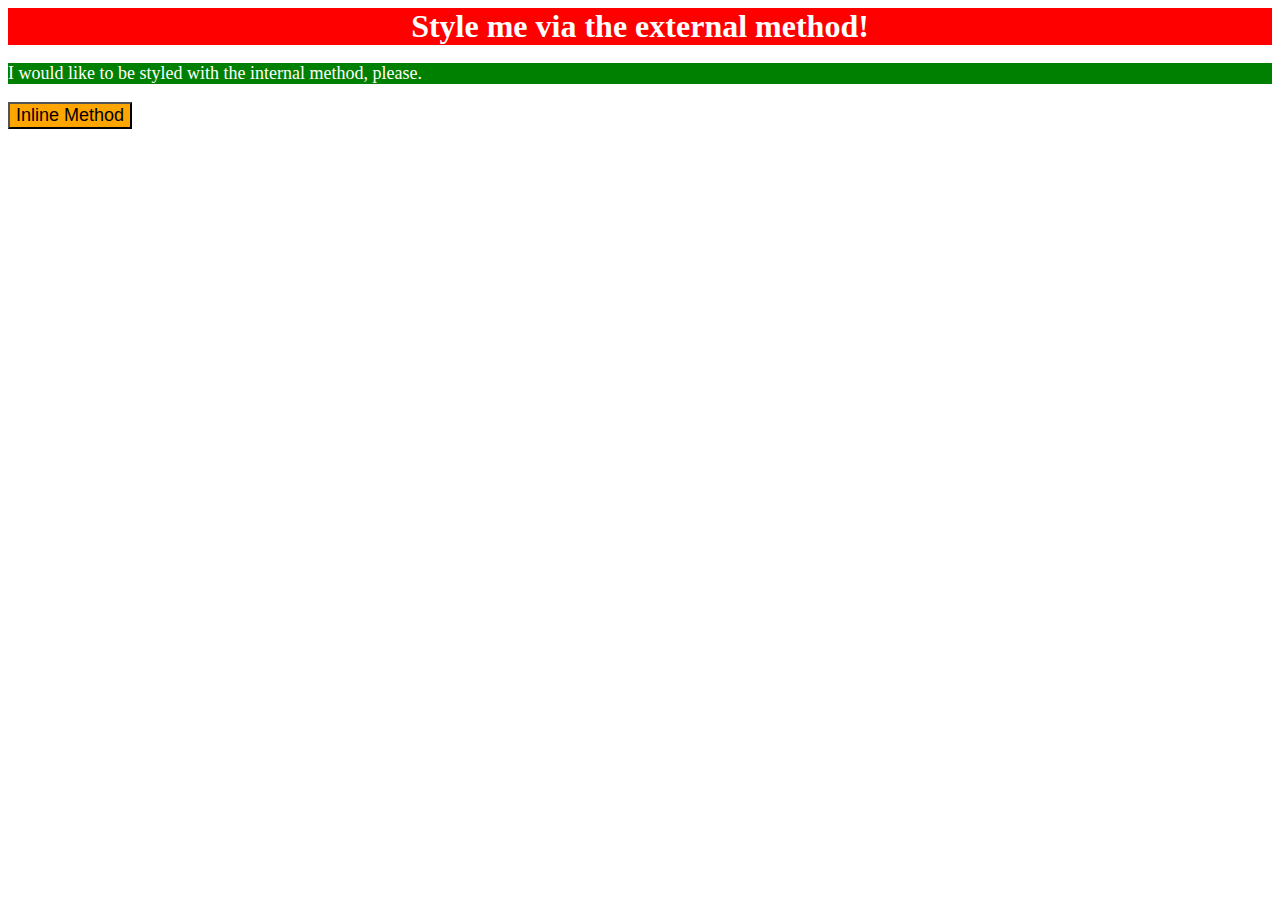
<file: foundations/01-css-methods/index.html>
<!DOCTYPE html>
<html lang="en">
  <head>
    <meta charset="UTF-8">
    <meta http-equiv="X-UA-Compatible" content="IE=edge">
    <meta name="viewport" content="width=device-width, initial-scale=1.0">
    <link rel="stylesheet" href="/foundations/01-css-methods/styles.css">
    
    <style>
      p {
        background-color: green;
        color: white;
        font-size: 18px;
      }
    </style>
    <title>Methods for Adding CSS</title>
  </head>
  <body>
    <div>Style me via the external method!</div>
    <p>I would like to be styled with the internal method, please.</p>
    <button style="background-color: orange; font-size: 18px;">Inline Method</button>
  </body>
</html>
</file>
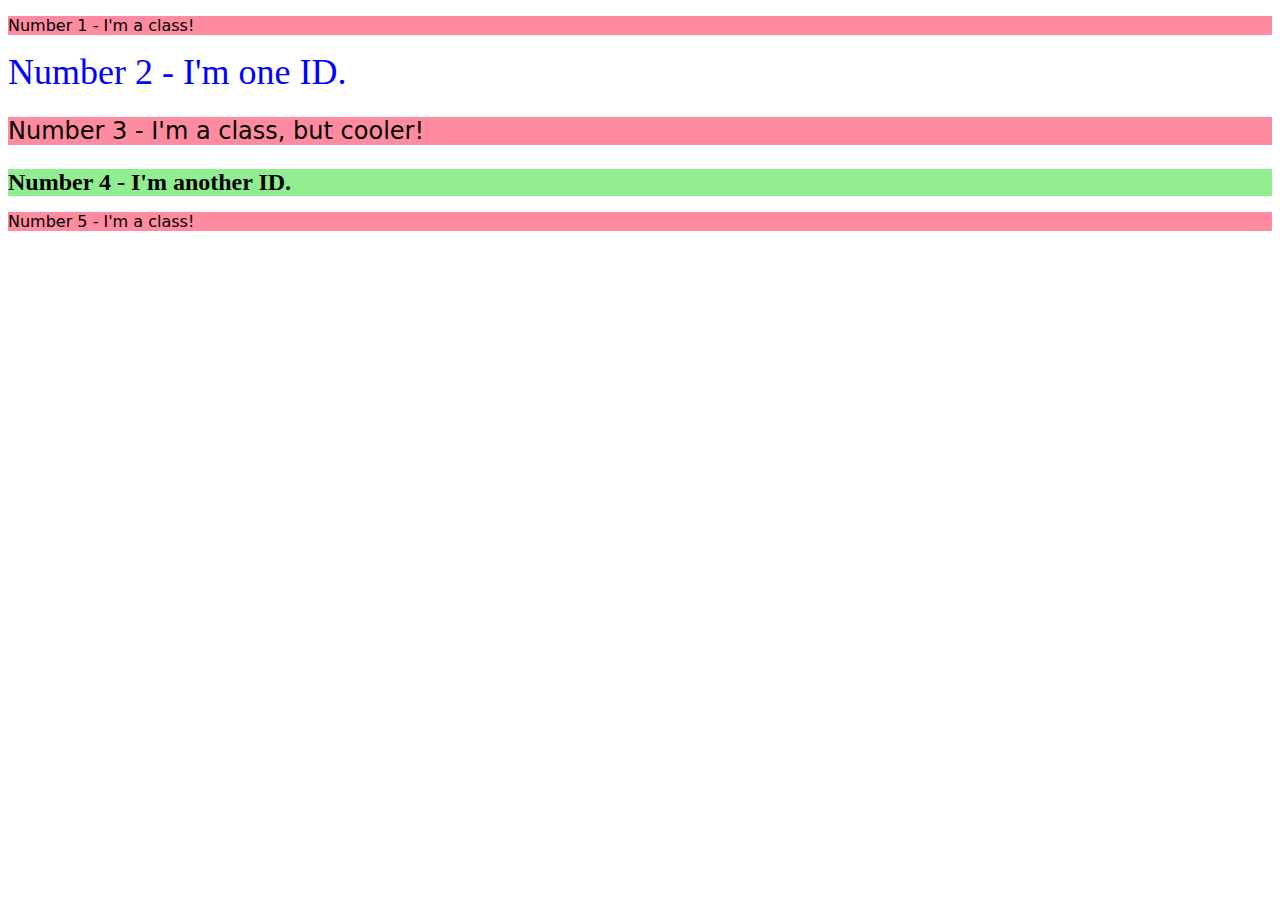
<file: foundations/02-class-id-selectors/index.html>
<!DOCTYPE html>
<html lang="en">
  <head>
    <meta charset="UTF-8">
    <meta http-equiv="X-UA-Compatible" content="IE=edge">
    <meta name="viewport" content="width=device-width, initial-scale=1.0">
    <title>Class and ID Selectors</title>
    <link rel="stylesheet" href="style.css">
  </head>
  <body>
    <p class="odd">Number 1 - I'm a class!</p>
    <div id="second">Number 2 - I'm one ID.</div>
    <p class="odd third">Number 3 - I'm a class, but cooler!</p>
    <div id="fourth" class="third">Number 4 - I'm another ID.</div>
    <p class="odd">Number 5 - I'm a class!</p>
  </body>
</html>
</file>
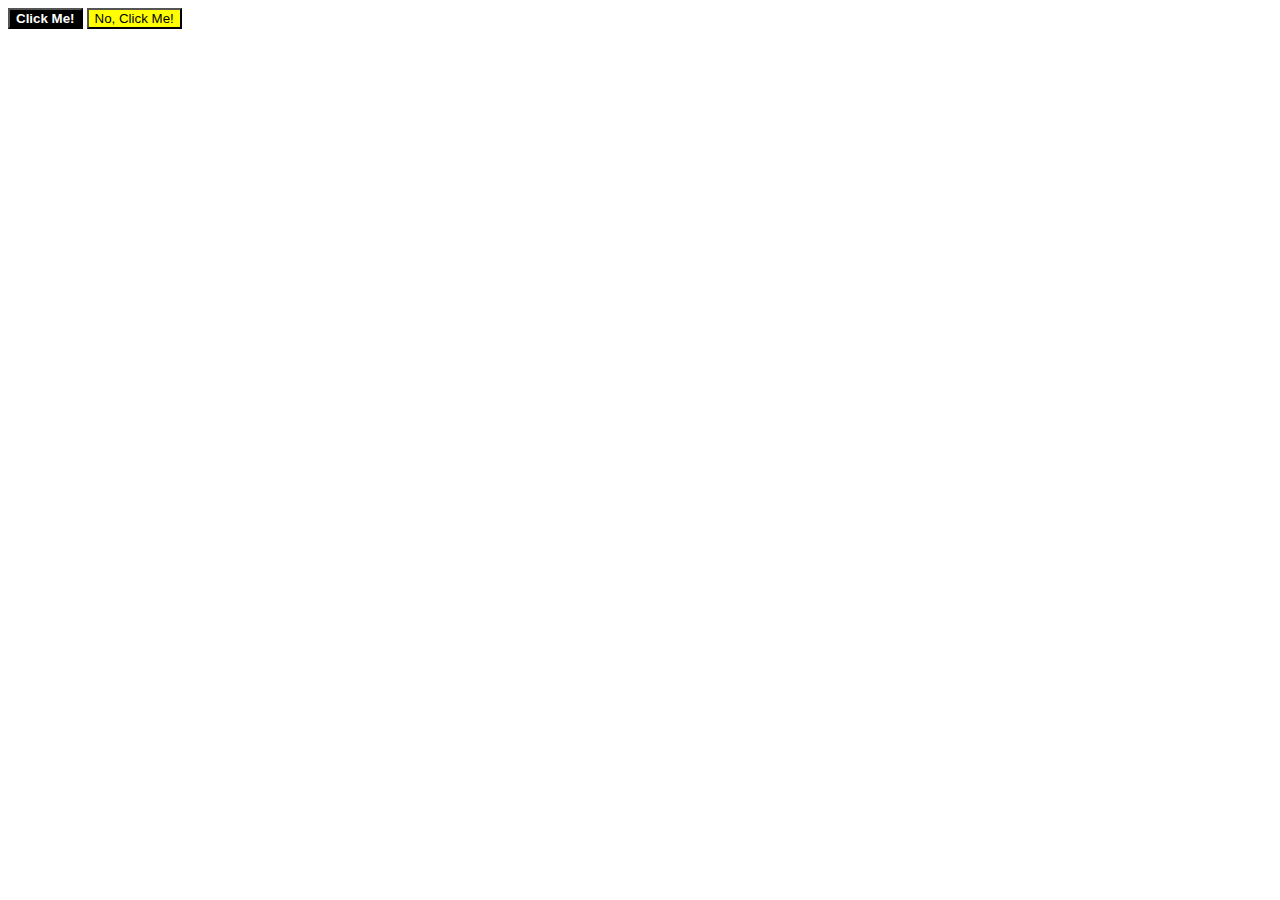
<file: foundations/03-grouping-selectors/index.html>
<!DOCTYPE html>
<html lang="en">
  <head>
    <meta charset="UTF-8">
    <meta http-equiv="X-UA-Compatible" content="IE=edge">
    <meta name="viewport" content="width=device-width, initial-scale=1.0">
    <title>Grouping Selectors</title>
    <link rel="stylesheet" href="style.css">
  </head>
  <body>
    <button class="button-left">Click Me!</button>
    <button class="button-right">No, Click Me!</button>
  </body>
</html>
</file>
<file: foundations/01-css-methods/styles.css>
div {
    background-color: red;
    color: white;
    font-size: 32px;
    font-weight: bold;
    text-align: center;

}
</file>
<file: foundations/02-class-id-selectors/style.css>
.odd {
    background-color: #FF8BA0;
    font-family: Verdana, 'DejaVu Sans', sans-serif;
}

#second {
    color: #0000ff;
    font-size: 36px;
}

.third {
    font-size: 24px;
}

#fourth {
    background-color: #90ee90;
    font-size: 24px;
    font-weight: bold;
}
</file>
<file: foundations/03-grouping-selectors/style.css>
.button-left .button-right {
    font-size: 28px;
    font-family: Helvetica, 'Times New Roman', sans-serif;
}


.button-left {
    background-color: #000;
    color: #fff;
    font-weight: bold;
}

.button-right {
    background-color: #ff0;
}
</file>
